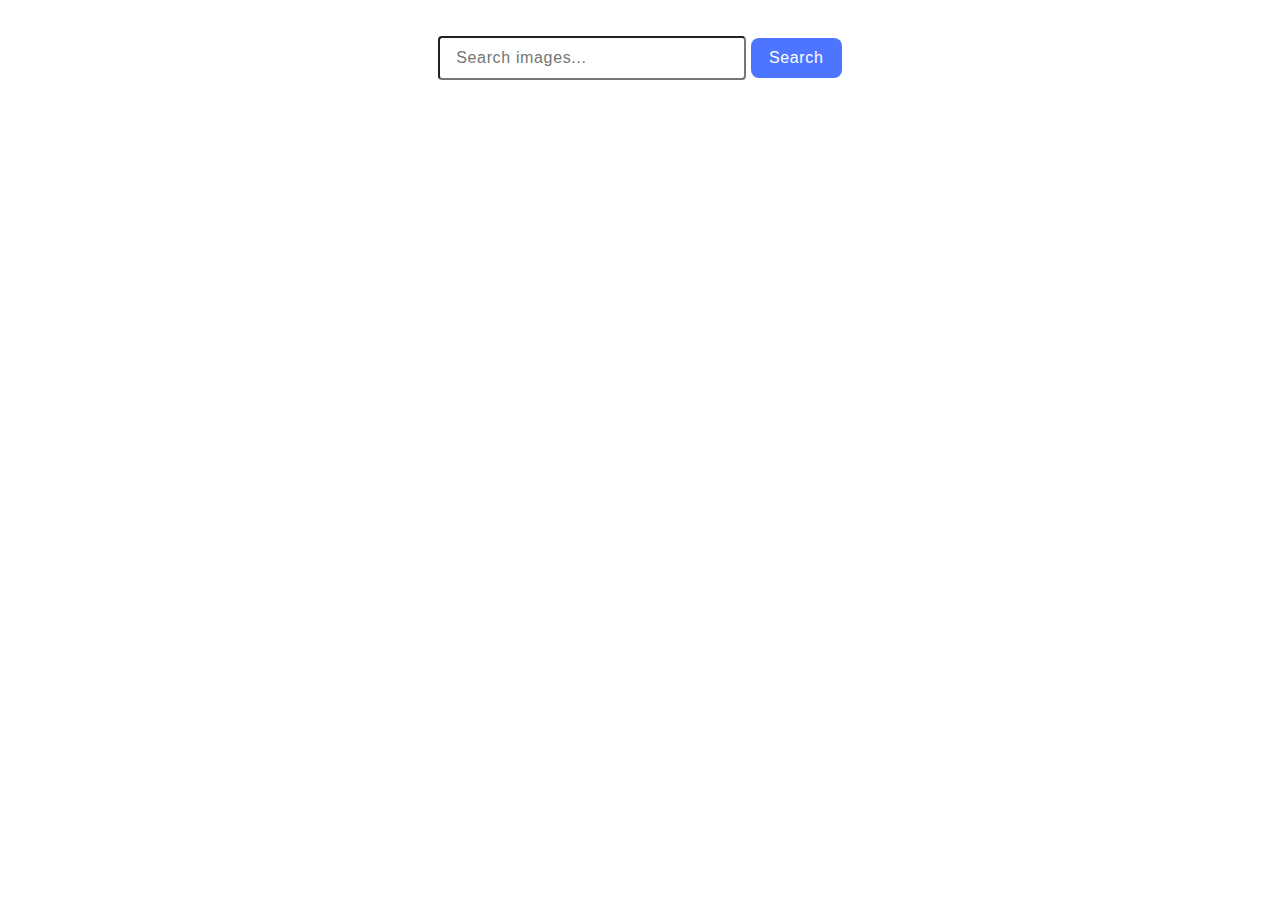
<file: src/index.html>
<!DOCTYPE html>
<html lang="en">
  <head>
    <meta charset="UTF-8" />
    <meta name="viewport" content="width=device-width, initial-scale=1.0" />
    <title>Homework 12</title>
    <link rel="stylesheet" href="./css/styles.css" />
  </head>
  <body>
    <main>
      <form class="form">
        <input
          type="text"
          class="input"
          name="query"
          placeholder="Search images..."
        />
        <button type="submit" class="button">Search</button>
      </form>
      <div id="loader" class="hidden"></div>
      <ul class="gallery"></ul>
      <button class="more-btn hidden" type="button">Load more</button>
    </main>
    <script type="module" src="./main.js"></script>
  </body>
</html>
</file>
<file: src/css/styles.css>
/**
  |============================
  | include css partials with
  | default @import url()
  |============================
*/
/* Common styles */
/* @import url('./reset.css');
@import url('./base.css');
@import url('./container.css');
@import url('./animations.css'); */

/* Sections style */
/* @import url('./header.css');
@import url('./vite-promo.css');
@import url('./badges.css');
@import url('./back-link.css');
@import url('./footer.css');
@import url('./header.css'); */
@import url('./main.css');
</file>
